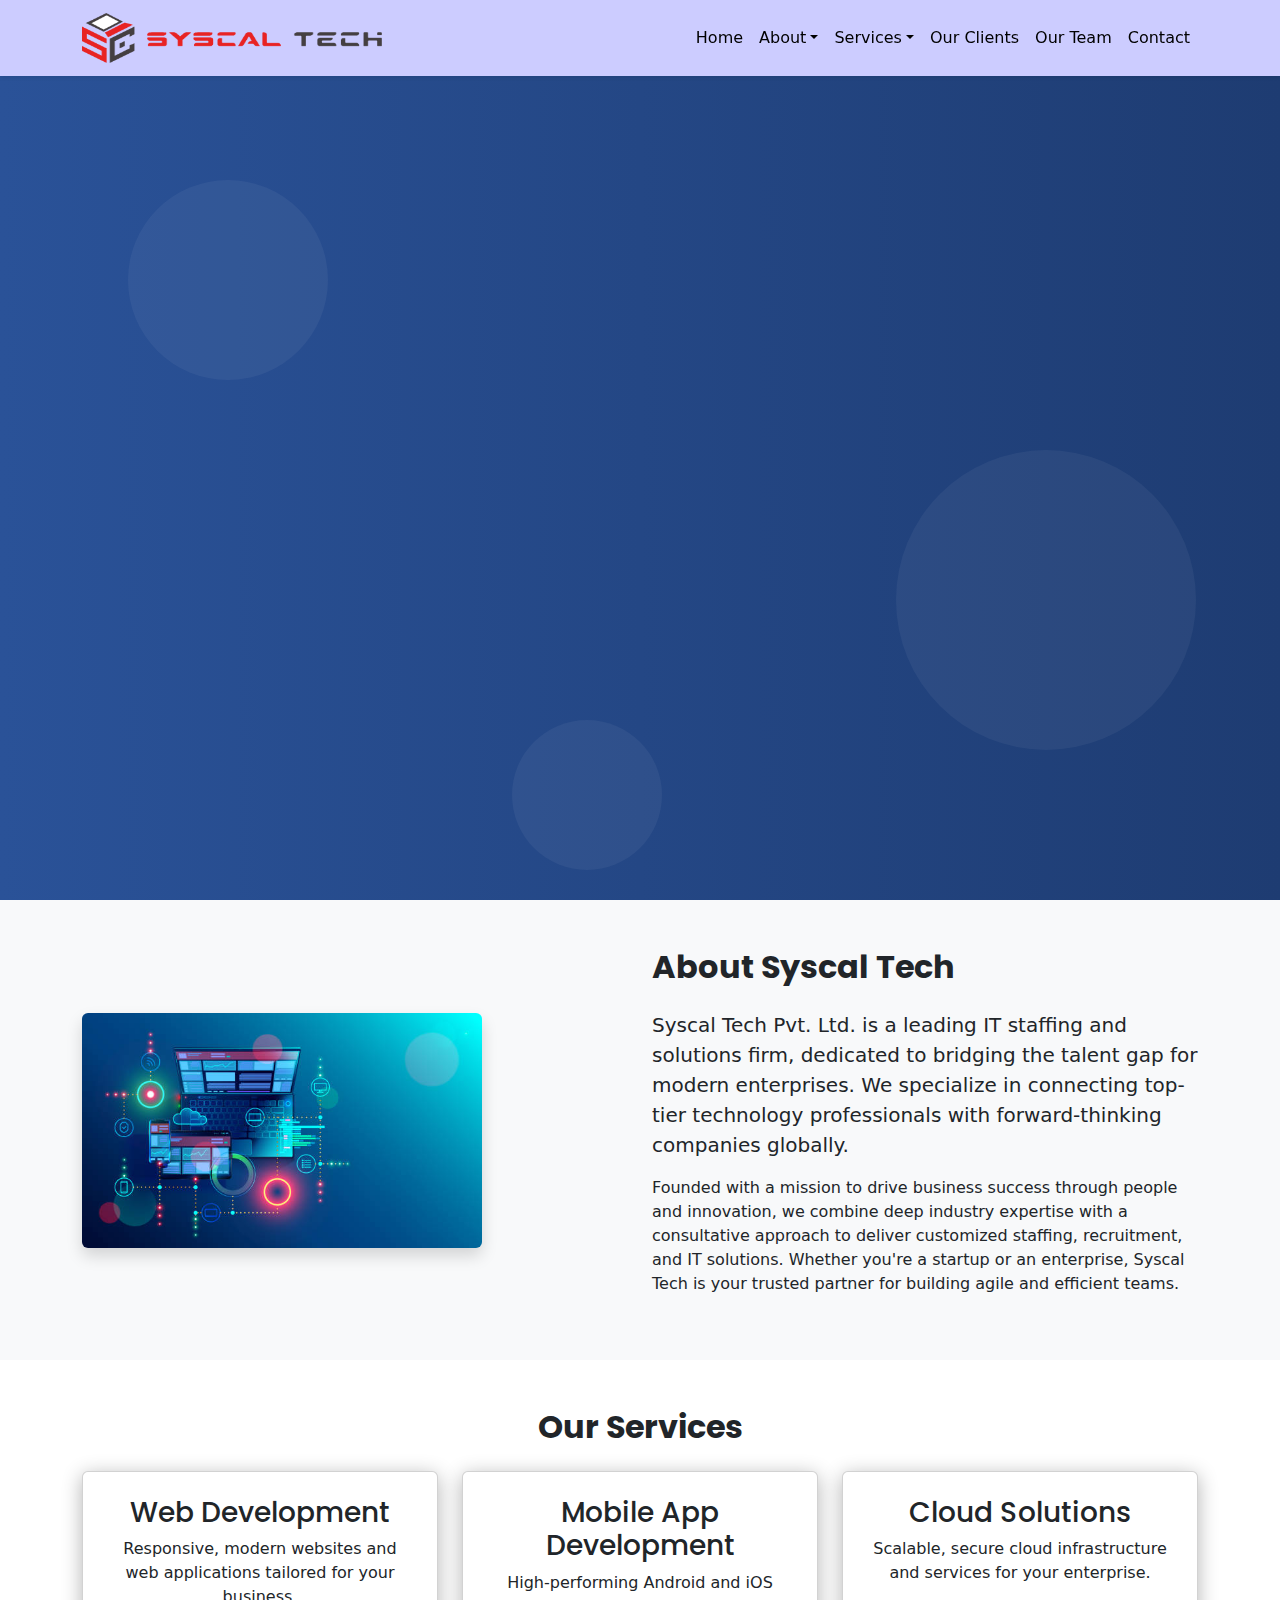
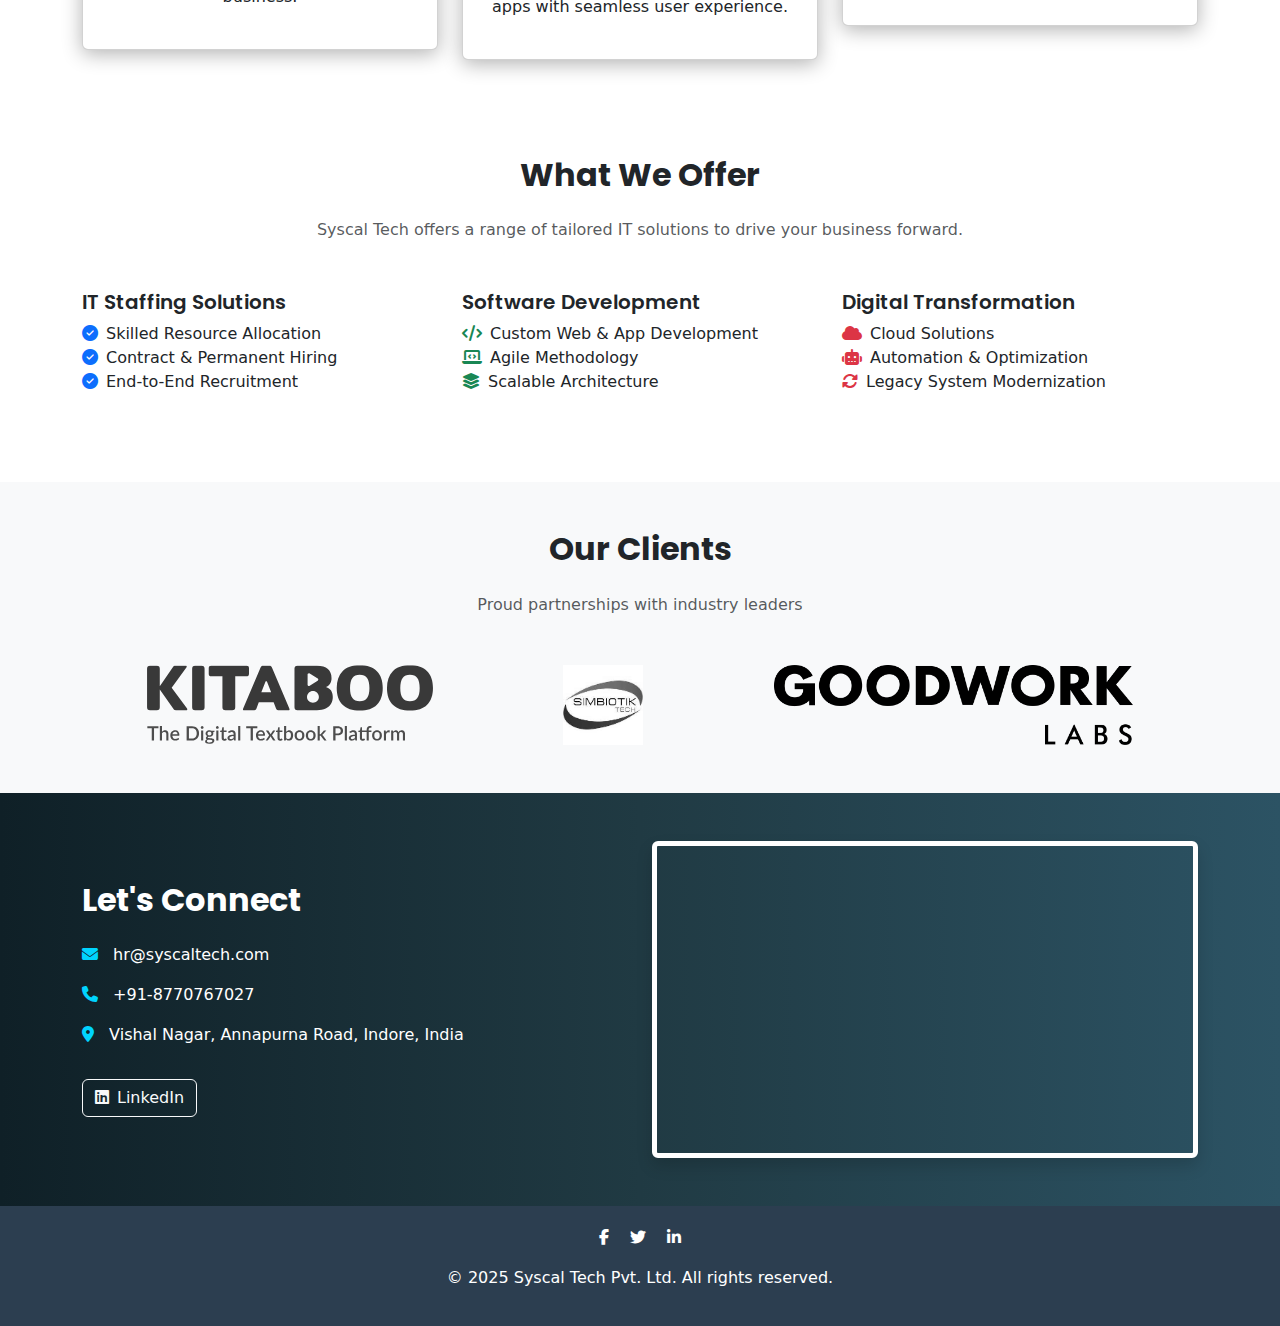
<file: index.html>
<!DOCTYPE html>
<html lang="en">
<head>
  <meta charset="UTF-8" />
  <meta name="viewport" content="width=device-width, initial-scale=1.0" />
  <title>Syscal Tech</title>

  <!-- SEO Meta Tags -->
  <meta name="description" content="Syscal Tech Pvt. Ltd. - IT Staffing and Technology Solutions Partner. We specialize in IT consulting, staffing, and software development services.">
  <meta name="keywords" content="Syscal Tech, IT staffing, IT consulting, software development, tech partner, IT services, outsourcing, India tech company">
  <meta name="author" content="Syscal Tech Pvt. Ltd.">

  <!-- Open Graph / Facebook -->
  <meta property="og:title" content="Syscal Tech Pvt. Ltd.">
  <meta property="og:description" content="Your trusted partner in IT consulting, staffing, and software development.">
  <meta property="og:image" content="https://yourwebsite.com/images/og-image.jpg">
  <meta property="og:url" content="https://yourwebsite.com">
  <meta property="og:type" content="website">

  <!-- Twitter Meta -->
  <meta name="twitter:card" content="summary_large_image">
  <meta name="twitter:title" content="Syscal Tech Pvt. Ltd.">
  <meta name="twitter:description" content="Your trusted partner in IT consulting, staffing, and software development.">
  <meta name="twitter:image" content="https://yourwebsite.com/images/twitter-card.jpg">

  <!-- Canonical Link -->
  <link rel="canonical" href="https://yourwebsite.com/">

  <!-- Manifest -->
  <link rel="manifest" href="manifest.json">

  <!-- Structured Data -->
  <script type="application/ld+json">
  {
    "@context": "https://schema.org",
    "@type": "Organization",
    "name": "Syscal Tech Pvt. Ltd.",
    "url": "https://www.syscaltech.com/#",
    "logo": "https://www.syscaltech.com/#/images/logo.png",
    "sameAs": [
      "https://www.linkedin.com/company/syscal-tech/posts/?feedView=all",
      "https://www.facebook.com/syscaltech"
    ],
    "contactPoint": {
      "@type": "ContactPoint",
      "telephone": "+91-1234567890",
      "contactType": "Customer Service"
    }
  }
  </script>

  <link rel="stylesheet" href="style.css" />
  <link rel="icon" type="image/x-icon" href="favicon.ico" />
  <link href="https://fonts.googleapis.com/css2?family=Poppins:wght@400;700&family=Roboto:wght@400;700&display=swap" rel="stylesheet">
  <link href="https://cdn.jsdelivr.net/npm/bootstrap@5.3.0/dist/css/bootstrap.min.css" rel="stylesheet">
  <link rel="stylesheet" href="https://cdnjs.cloudflare.com/ajax/libs/animate.css/4.1.1/animate.min.css"/>
  <link rel="stylesheet" href="https://cdnjs.cloudflare.com/ajax/libs/font-awesome/6.5.0/css/all.min.css">
</head>
  

<body>

	
<!-- Navbar -->
<nav class="navbar navbar-expand-lg navbar-light fixed-top shadow-sm">
  <div class="container">
    <a class="navbar-brand" href="#">
<img src="images/logo.png" alt="Logo" width="300" height="50">
  </a>
  
    <button class="navbar-toggler" type="button" data-bs-toggle="collapse" data-bs-target="#navbarNav">
    <span class="navbar-toggler-icon"></span>
    </button>
    <div class="collapse navbar-collapse" id="navbarNav">
      <ul class="navbar-nav ms-auto">
        <li class="nav-item"><a class="nav-link active" href="#">Home</a></li>

	       <li class="nav-item dropdown position-relative">
	      <a class="nav-link dropdown-toggle" href="#about" id="servicesDropdown" role="button">About</a>
	         <ul class="dropdown-menu" aria-labelledby="servicesDropdown">
             <li><a class="dropdown-item" href="partner.html">Partner with Us</a></li>
           <li><a class="dropdown-item" href="career.html">Career</a></li>
          </ul>
       </li>
   
	
 <li class="nav-item dropdown position-relative">
          <a class="nav-link dropdown-toggle" href="#services" id="servicesDropdown" role="button">Services</a>
          <ul class="dropdown-menu" aria-labelledby="servicesDropdown">
             <li><a class="dropdown-item" href="#weoffer">What We Offer</a></li>
          </ul>
        </li>

        <li class="nav-item"><a class="nav-link" href="#clients">Our Clients</a></li>
        <li class="nav-item"><a class="nav-link" href="team.html">Our Team</a></li>
        <li class="nav-item"><a class="nav-link" href="#contact">Contact</a></li>
      </ul>
    </div>
  </div>
</nav>

<!-- Hero Section <section class="hero-section"> -->

<section id="home" class="py-5 hero-section">

  <div class="animated-shapes">
    <div class="circle"></div>
    <div class="circle"></div>
    <div class="circle"></div>
  </div>
  <div class="container position-relative" style="z-index: 1;">
    <h1 class="display-4 fw-bold">Empowering Growth Through Talent and Technology </h1>
    <p class="lead">Your Trusted IT Staffing and Consulting Partner</p>
    <a href="#contact" class="btn btn-primary btn-lg mt-4">Get in Touch</a>
  </div>
</section>


<!-- About Section -->
	<section id="about" class="py-5 bg-light">
  	<div class="container">
    	<div class="row align-items-center">
      	<div class="col-md-6 mb-4 mb-md-0">
      
	<img src="images/55.jpg" alt="About Syscal Tech" class="img-fluid rounded shadow" style="max-height: 300px; width: 400px;">

  	 </div>
     	 <div class="col-md-6">
     	   <h2 class="fw-bold mb-4">About Syscal Tech</h2>
 		<p class="lead">
        	  Syscal Tech Pvt. Ltd. is a leading IT staffing and solutions firm, dedicated to bridging the talent gap for modern enterprises. We specialize in connecting top-tier technology professionals with forward-thinking companies globally.
     		   </p>
      		  <p>
        	  Founded with a mission to drive business success through people and innovation, we combine deep industry expertise with a consultative approach to deliver customized staffing, recruitment, and IT solutions. Whether you're a startup or an enterprise, Syscal Tech is your trusted partner for building agile and efficient teams.
      		  </p>
      </div>
    </div>
  </div>
</section>


<!-- Services -->
<section id="services" class="py-5">
 
  <div class="container">
     <h2 class="text-center fw-bold mb-4">Our Services</h2>
 <div class="row g-4">
      <div class="col-md-4">
        <div class="card p-4 text-center">
          <h3>Web Development</h3>
          <p>Responsive, modern websites and web applications tailored for your business.</p>
        </div>
      </div>
      <div class="col-md-4">
        <div class="card p-4 text-center">
          <h3>Mobile App Development</h3>
          <p>High-performing Android and iOS apps with seamless user experience.</p>
        </div>
      </div>
      <div class="col-md-4">
        <div class="card p-4 text-center">
          <h3>Cloud Solutions</h3>
          <p>Scalable, secure cloud infrastructure and services for your enterprise.</p>
        </div>
      </div>
    </div>
  </div>
</section>

<section id="weoffer" class="py-5 bg-white">
  <div class="container">
    <h2 class="text-center fw-bold mb-4">What We Offer</h2>
    <p class="text-center text-muted mb-5">Syscal Tech offers a range of tailored IT solutions to drive your business forward.</p>

    <div class="row">
      <div class="col-md-4 mb-4">
        <h5 class="fw-semibold">IT Staffing Solutions</h5>
        <ul class="offer-list list-unstyled">
          <li><i class="fas fa-check-circle text-primary me-2"></i>Skilled Resource Allocation</li>
          <li><i class="fas fa-check-circle text-primary me-2"></i>Contract & Permanent Hiring</li>
          <li><i class="fas fa-check-circle text-primary me-2"></i>End-to-End Recruitment</li>
        </ul>
      </div>

      <div class="col-md-4 mb-4">
        <h5 class="fw-semibold">Software Development</h5>
        <ul class="offer-list list-unstyled">
          <li><i class="fas fa-code text-success me-2"></i>Custom Web & App Development</li>
          <li><i class="fas fa-laptop-code text-success me-2"></i>Agile Methodology</li>
          <li><i class="fas fa-layer-group text-success me-2"></i>Scalable Architecture</li>
        </ul>
      </div>

      <div class="col-md-4 mb-4">
        <h5 class="fw-semibold">Digital Transformation</h5>
        <ul class="offer-list list-unstyled">
          <li><i class="fas fa-cloud text-danger me-2"></i>Cloud Solutions</li>
          <li><i class="fas fa-robot text-danger me-2"></i>Automation & Optimization</li>
          <li><i class="fas fa-sync-alt text-danger me-2"></i>Legacy System Modernization</li>
        </ul>
      </div>
    </div>
  </div>
</section>



<!-- Client Logos Carousel -->
<section id="clients" class="py-5 bg-light">
  <div class="container text-center">
   <h2 class="fw-bold mb-4">Our Clients</h2>
    <p class="text-muted mb-5">Proud partnerships with industry leaders</p>
    <div id="clientCarousel" class="carousel slide" data-bs-ride="carousel" data-bs-interval="2500">
      <div class="carousel-inner">
        <div class="carousel-item active">
          <div class="d-flex justify-content-around align-items-center flex-wrap">
            <img src="images/Kitaboo-Logo (1).svg" class="client-logo" alt="Client 1">
            <img src="images/simbiotik.jpg" class="client-logo" alt="Client 2">
            <img src="images/GWL.png" class="client-logo" alt="Client 3">
          </div>
        </div>
        <div class="carousel-item">
          <div class="d-flex justify-content-around align-items-center flex-wrap">
            <img src="images/veltris logo.svg" class="client-logo" alt="Client 4">
            <img src="images/zensark.jpg" class="client-logo" alt="Client 5">
            <img src="images/Accion Labs.svg" class="client-logo" alt="Client 6">
          </div>
        </div>
      </div>
    </div>
  </div>
</section>

<section id="contact" class="contact-section text-white py-5">
  <div class="container">
    <div class="row align-items-center">

      <!-- Contact Info -->
      <div class="col-md-6 mb-4 mb-md-0">
        <h2 class="fw-bold mb-4">Let's Connect</h2>
        <p><i class="fas fa-envelope contact-icon"></i> hr@syscaltech.com</p>
        <p><i class="fas fa-phone contact-icon"></i> +91-8770767027</p>
        <p><i class="fas fa-map-marker-alt contact-icon"></i> Vishal Nagar, Annapurna Road, Indore, India</p>
        <a href="https://www.linkedin.com/company/syscal-tech/" target="_blank" class="btn btn-outline-light mt-3">
          <i class="fab fa-linkedin me-2"></i>LinkedIn
        </a>
      </div>

      <!-- Google Map -->
      <div class="col-md-6">
        <div class="map-container rounded shadow">
          <iframe
            src="https://www.google.com/maps?q=Vishal+Nagar,+Annapurna+Road,+Indore,+India&output=embed"
            width="100%" height="300" style="border:0;" allowfullscreen="" loading="lazy">
          </iframe>
        </div>
      </div>

    </div>
  </div>
</section>

<footer class="footer text-white">
  <div class="container text-center">
    <div class="mb-3">
      <a href="#" class="text-white me-3"><i class="fab fa-facebook-f"></i></a>
      <a href="#" class="text-white me-3"><i class="fab fa-twitter"></i></a>
      <a href="#" class="text-white"><i class="fab fa-linkedin-in"></i></a>
    </div>
    <p>&copy; 2025 Syscal Tech Pvt. Ltd. All rights reserved.</p>
  </div>
</footer>

<script src="https://cdn.jsdelivr.net/npm/bootstrap@5.3.0/dist/js/bootstrap.bundle.min.js"></script>
</body>
</html>
</file>
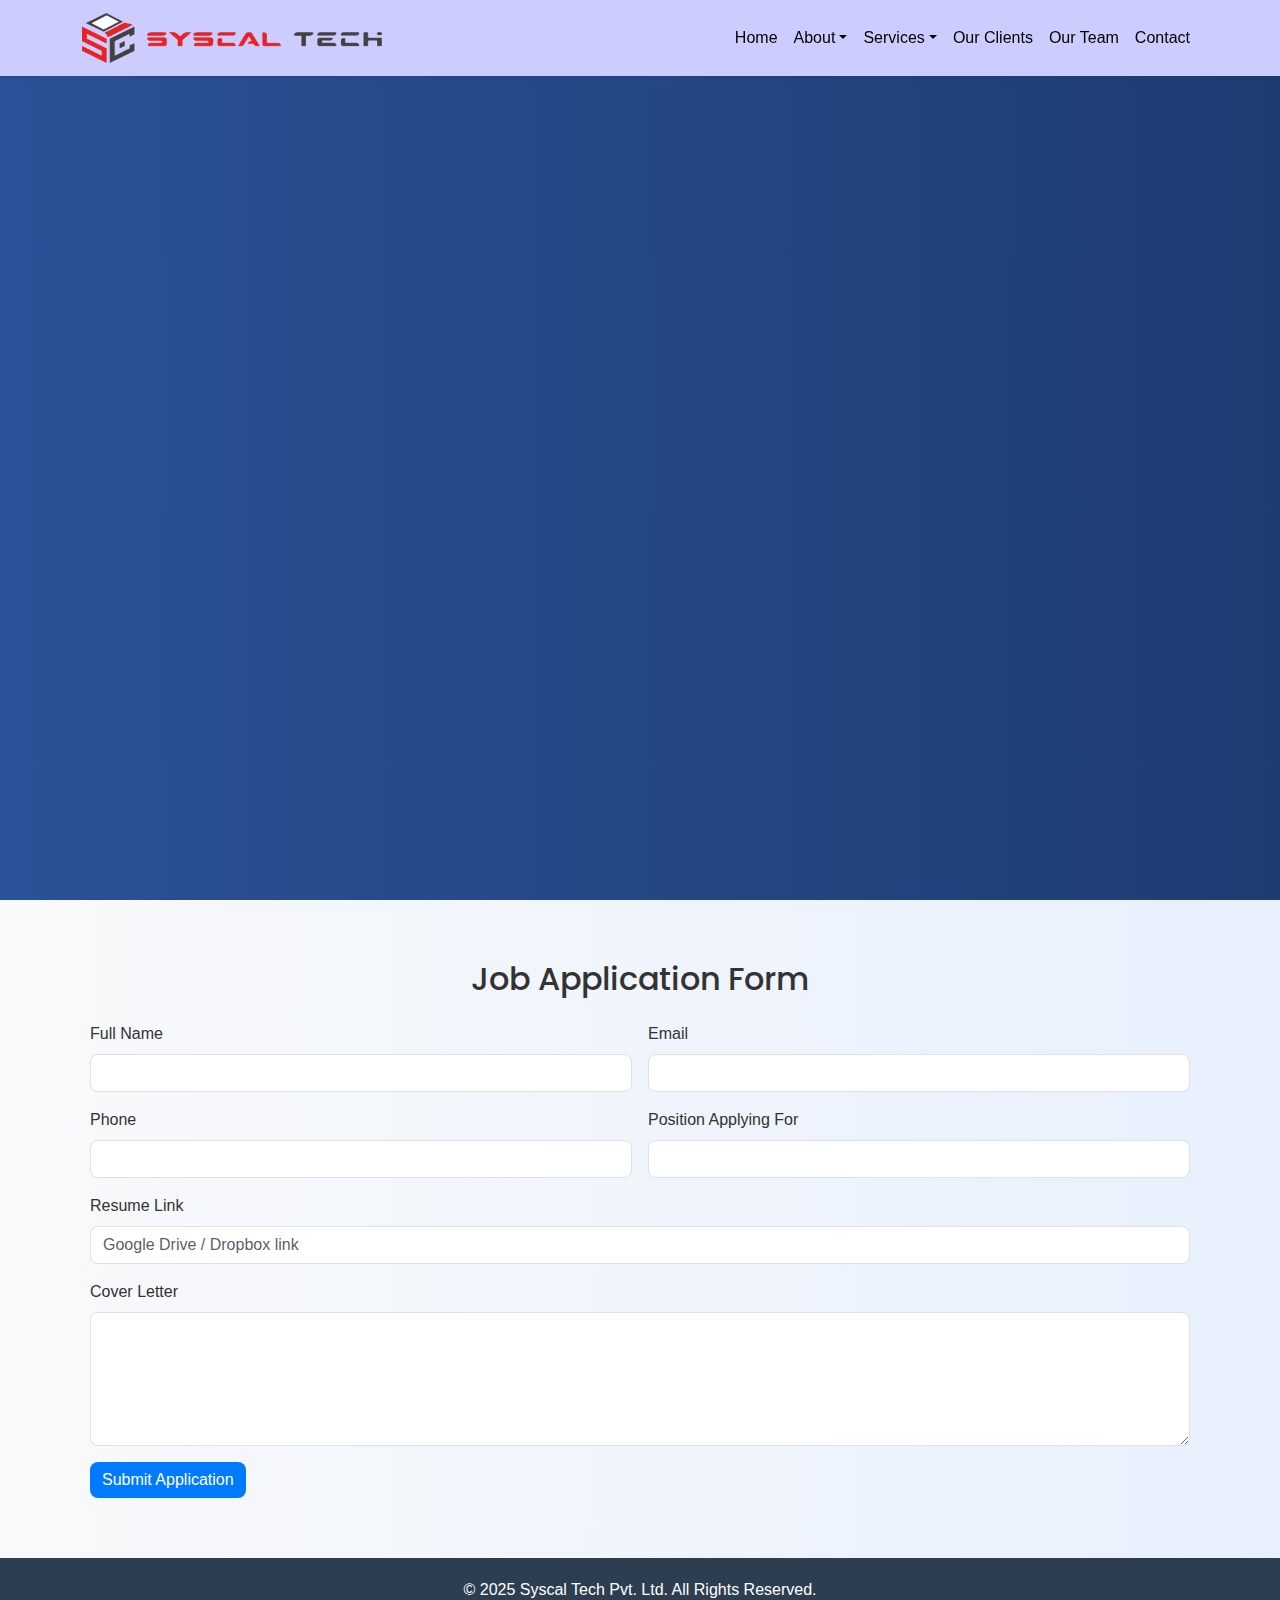
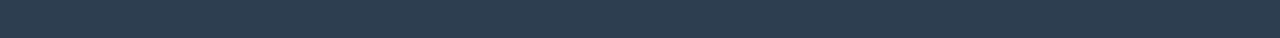
<file: career.html>
<!DOCTYPE html>
<html lang="en">
<head>
  <meta charset="UTF-8" />
  <meta name="viewport" content="width=device-width, initial-scale=1.0" />
  <title>Careers at Syscal Tech</title>
  <link rel="stylesheet" href="style.css" />
  <link rel="icon" type="image/x-icon" href="favicon.ico" />
  <link href="https://fonts.googleapis.com/css2?family=Poppins:wght@400;700&family=Roboto:wght@400;700&display=swap" rel="stylesheet">
  <link rel="stylesheet" href="https://cdn.jsdelivr.net/npm/bootstrap@5.3.0/dist/css/bootstrap.min.css">
  <link rel="stylesheet" href="https://cdnjs.cloudflare.com/ajax/libs/animate.css/4.1.1/animate.min.css"/>

  <style>
    body {
      background: linear-gradient(to right, #f8f9fa, #e8f0fe);
      font-family: 'Outfit', sans-serif;
      color: #333;
    }
    .hero-section {
      padding: 100px 0;
      text-align: center;
      background-color: #007bff;
      color: white;
    }
    .hero-section h1 {
      font-weight: 700;
    }
    .application-form {
      padding: 60px 20px;
    }
    .form-control, .btn {
      border-radius: 8px;
    }
    .btn-primary {
      background-color: #007bff;
      border: none;
    }
    .btn-primary:hover {
      background-color: #0056b3;
    }
    footer {
      background: #2C3E50;
      color: white;
      padding: 20px;
      text-align: center;
    }
  </style>
</head>

<body>

<!-- Navbar -->
<nav class="navbar navbar-expand-lg navbar-light fixed-top shadow-sm">
  <div class="container">
    <a class="navbar-brand" href="index.html">
      <img src="images/logo.png" alt="Logo" width="300" height="50">
    </a>
    <button class="navbar-toggler" type="button" data-bs-toggle="collapse" data-bs-target="#navbarNav">
      <span class="navbar-toggler-icon"></span>
    </button>
    <div class="collapse navbar-collapse" id="navbarNav">
      <ul class="navbar-nav ms-auto">
        <li class="nav-item"><a class="nav-link active" href="index.html">Home</a></li>
        <li class="nav-item dropdown position-relative">
          <a class="nav-link dropdown-toggle" href="index.html#about" id="aboutDropdown" role="button">About</a>
          <ul class="dropdown-menu" aria-labelledby="aboutDropdown">
            <li><a class="dropdown-item" href="partner.html">Partner with Us</a></li>
            <li><a class="dropdown-item" href="career.html">Career</a></li>
          </ul>
        </li>
        <li class="nav-item dropdown position-relative">
          <a class="nav-link dropdown-toggle" href="index.html#services" id="servicesDropdown" role="button">Services</a>
          <ul class="dropdown-menu" aria-labelledby="servicesDropdown">
            <li><a class="dropdown-item" href="index.html#weoffer">What We Offer</a></li>
          </ul>
        </li>
        <li class="nav-item"><a class="nav-link" href="index.html#clients">Our Clients</a></li>
        <li class="nav-item"><a class="nav-link" href="index.html#team">Our Team</a></li>
        <li class="nav-item"><a class="nav-link" href="index.html#contact">Contact</a></li>
      </ul>
    </div>
  </div>
</nav>

<!-- Hero -->
<div class="hero-section animate__animated animate__fadeInDown">
  <h1>Join Our Team</h1>
  <p>Explore exciting opportunities and build your career with Syscal Tech</p>
</div>

<!-- Form -->
<div class="container application-form animate__animated animate__fadeInUp">
  <h2 class="mb-4 text-center">Job Application Form</h2>

<form id="CareerForm" method="POST">

  <input type="hidden" name="sheet" value="Career">

  <div class="row g-3">
    <div class="col-md-6">
      <label class="form-label">Full Name</label>
      <input class="form-control" name="name" required>
    </div>

    <div class="col-md-6">
      <label class="form-label">Email</label>
      <input class="form-control" type="email" name="email" required>
    </div>

    <div class="col-md-6">
      <label class="form-label">Phone</label>
      <input class="form-control" name="phone">
    </div>

    <div class="col-md-6">
      <label class="form-label">Position Applying For</label>
      <input class="form-control" name="position" required>
    </div>

    <div class="col-12">
      <label class="form-label">Resume Link</label>
      <input class="form-control" type="url" name="resume" placeholder="Google Drive / Dropbox link">
    </div>

    <div class="col-12">
      <label class="form-label">Cover Letter</label>
      <textarea class="form-control" name="message" rows="5"></textarea>
    </div>
  </div>

  <button class="btn btn-primary mt-3">Submit Application</button>
</form>
</div>

<!-- Script -->
<script>
  document.getElementById("CareerForm").addEventListener("submit", function(e) {
    e.preventDefault();
    const form = e.target;
    const data = new URLSearchParams(new FormData(form));

fetch("https://script.google.com/macros/s/AKfycby4ibVPgU3ooBkye5eBRZfNDcMI5m02PI4l_4CUElDOCiIL58ve4W69EcGdz_A8KbnBpw/exec", {
  method: "POST",
  headers: {
    "Content-Type": "application/x-www-form-urlencoded"
  },
  body: data.toString(),
})
.then(response => {
  if (response.ok) return response.text();
  else throw new Error("Submission failed");
})
.then(() => {
  window.location.href = "thank-you.html";
})
.catch(error => {
  console.error("Error:", error);
  alert("Oops! Something went wrong. Please try again.");
});
  });
</script>

<!-- Footer -->
<footer>
  <p>&copy; 2025 Syscal Tech Pvt. Ltd. All Rights Reserved.</p>
</footer>

</body>
</html>
</file>
<file: style.css>
<style>
    body {
      background: linear-gradient(to right, #0F2027, #203A43, #2C5364);
      color: #fff;
        font-family: 'Roboto', sans-serif;
    }
h1, h2, h3, h4, h5 {
  font-family: 'Poppins', sans-serif;
}

    .navbar {
      background-color: #ccccff;
    }

.navbar .nav-link {
  color: black !important;
}
.navbar .dropdown:hover .dropdown-menu {
    display: block;
    margin-top: 0;
  }

.navbar .nav-link:hover {
  color: #007bff !important; /* Optional: hover color */
}

    .hero-section {
      min-height: 100vh;
      padding-top: 120px;
      padding-bottom: 100px;
      text-align: center;
      background: linear-gradient(to right, #2A5298, #1E3C72);
      animation: fadeIn 2s ease;
      position: relative;
      display: flex;
      flex-direction: column;
      justify-content: center;
      align-items: center;
      overflow: hidden;
    }

.btn-primary {
  background-color: #00d4ff;
  border: none;
  color: #000;
  font-weight: 600;
  padding: 12px 30px;
  border-radius: 50px;
  transition: 0.3s ease-in-out;
}

.btn-primary:hover {
  background-color: #29abe2;
  transform: scale(1.05);
}


    .hero-section h1, .hero-section p, .hero-section a {
      animation: slideUp 1.5s ease forwards;
 font-family: 'Poppins', sans-serif; /* or choose another font */      opacity: 0;
    }


.hero-section p {
  font-weight: 700; /* Makes the paragraph bold */
}

    .hero-section h1 { animation-delay: 0.5s; }
    .hero-section p { animation-delay: 1s; }
    .hero-section a { animation-delay: 1.5s; }

    @keyframes fadeIn {
      0% { opacity: 0; }
      100% { opacity: 1; }
    }

    @keyframes slideUp {
      0% { transform: translateY(50px); opacity: 0; }
      100% { transform: translateY(0); opacity: 1; }
    }

    .animated-shapes .circle {
      position: absolute;
      border-radius: 50%;
      background: rgba(255,255,255,0.05);
      animation: float 10s infinite ease-in-out;
    }

    .circle:nth-child(1) {
      width: 200px; height: 200px; top: 20%; left: 10%; animation-duration: 12s;
    }
    .circle:nth-child(2) {
      width: 300px; height: 300px; top: 50%; left: 70%; animation-duration: 15s;
    }
    .circle:nth-child(3) {
      width: 150px; height: 150px; top: 80%; left: 40%; animation-duration: 18s;
    }

    @keyframes float {
      0% { transform: translateY(0) rotate(0deg); }
      50% { transform: translateY(-20px) rotate(180deg); }
      100% { transform: translateY(0) rotate(360deg); }
    }

    .card {
      background: #34495E;
      transition: transform 0.5s, box-shadow 0.3s;
      border: none;
      border-radius: 15px;
      box-shadow: 0 4px 20px rgba(0,0,0,0.3);
    }

    .card:hover {
      transform: scale(1.05);
      box-shadow: 0 6px 25px rgba(0,0,0,0.4);
    }

.contact-section {
  background: linear-gradient(to right, #0f2027, #203a43, #2c5364);
}

.contact-section .contact-icon {
  margin-right: 10px;
  color: #00d4ff;
  animation: float 1.5s ease-in-out infinite;
}

.map-container {
  overflow: hidden;
  border: 5px solid #fff;
  border-radius: 12px;
  box-shadow: 0 10px 25px rgba(0, 0, 0, 0.3);
}

/* Icon animation */
@keyframes float {
  0%, 100% {
    transform: translateY(0px);
  }
  50% {
    transform: translateY(-5px);
  }
}

.client-logo {
  height: 80px;
  object-fit: contain;
  transition: transform 0.3s ease, opacity 0.3s ease;
  filter: grayscale(100%);
}

.client-logo:hover {
  transform: scale(1.1);
  filter: grayscale(0%);
  opacity: 1;
}


.team-img {
  width: 100px;
  height: 100px;
  object-fit: cover;
  border-radius: 50%;
  display: block;
  margin: 20px auto 10px auto;
  border: 3px solid #00d4ff;
  transition: transform 0.3s ease, border-color 0.3s ease, box-shadow 0.3s ease;
  box-shadow: 0 4px 12px rgba(0, 212, 255, 0.3);
}

.team-img:hover {
  transform: scale(1.05);
  border-color: #29abe2;
  box-shadow: 0 6px 20px rgba(0, 212, 255, 0.5);
}


    .footer {
      background: #2C3E50;
      padding: 20px 0;
      text-align: center;
    }

    h2 {
      font-weight: 700;
    }
  </style>
</file>
